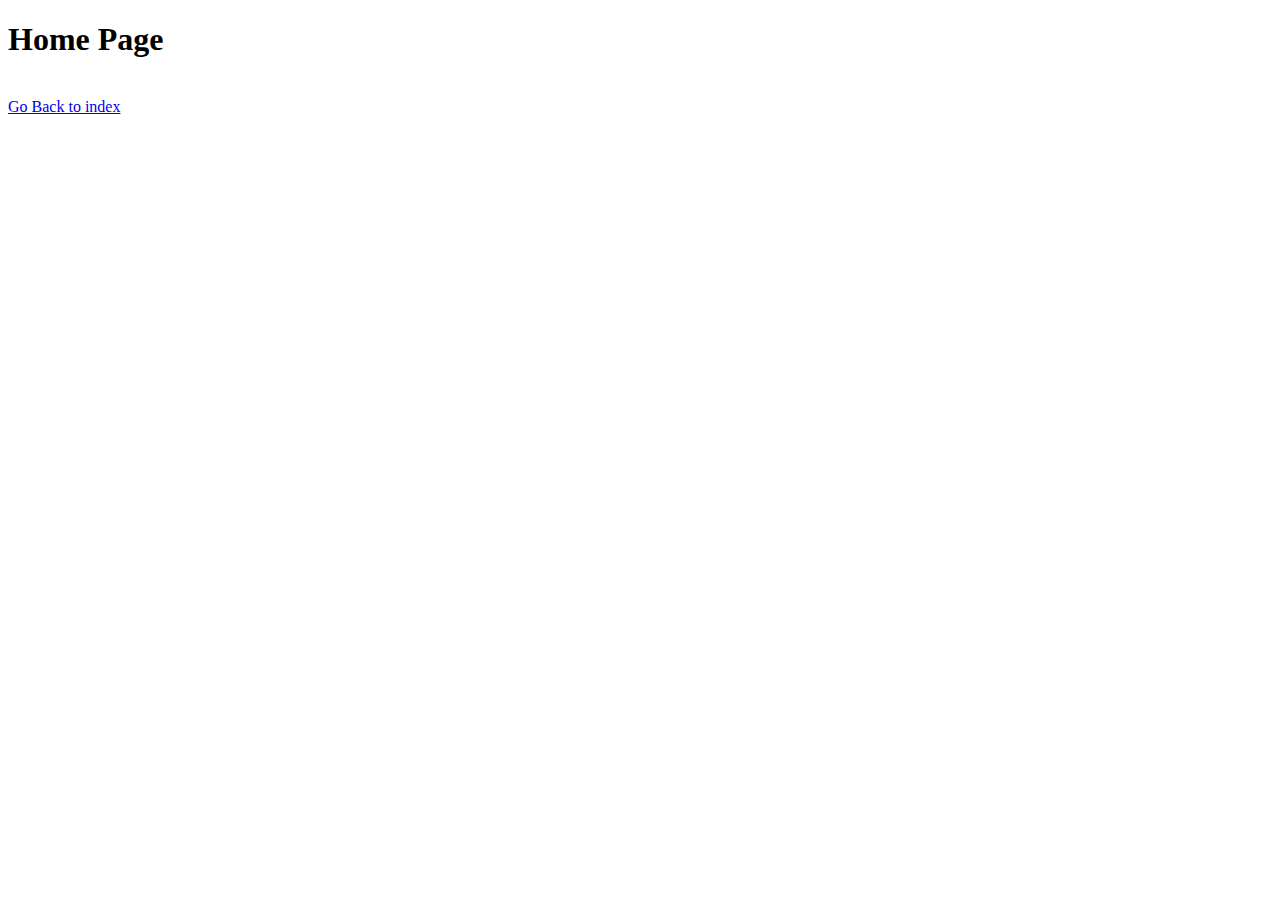
<file: Home.html>
<!DOCTYPE html>
<html lang="en">
<head>
    <meta charset="UTF-8">
    <meta name="viewport" content="width=device-width, initial-scale=1.0">
    <title>Dispaly</title>
</head>
<body>
   <h1>Home Page</h1> 
   <br>
   <a href="/index.html">Go Back to index</a>
</body>
</html>
</file>
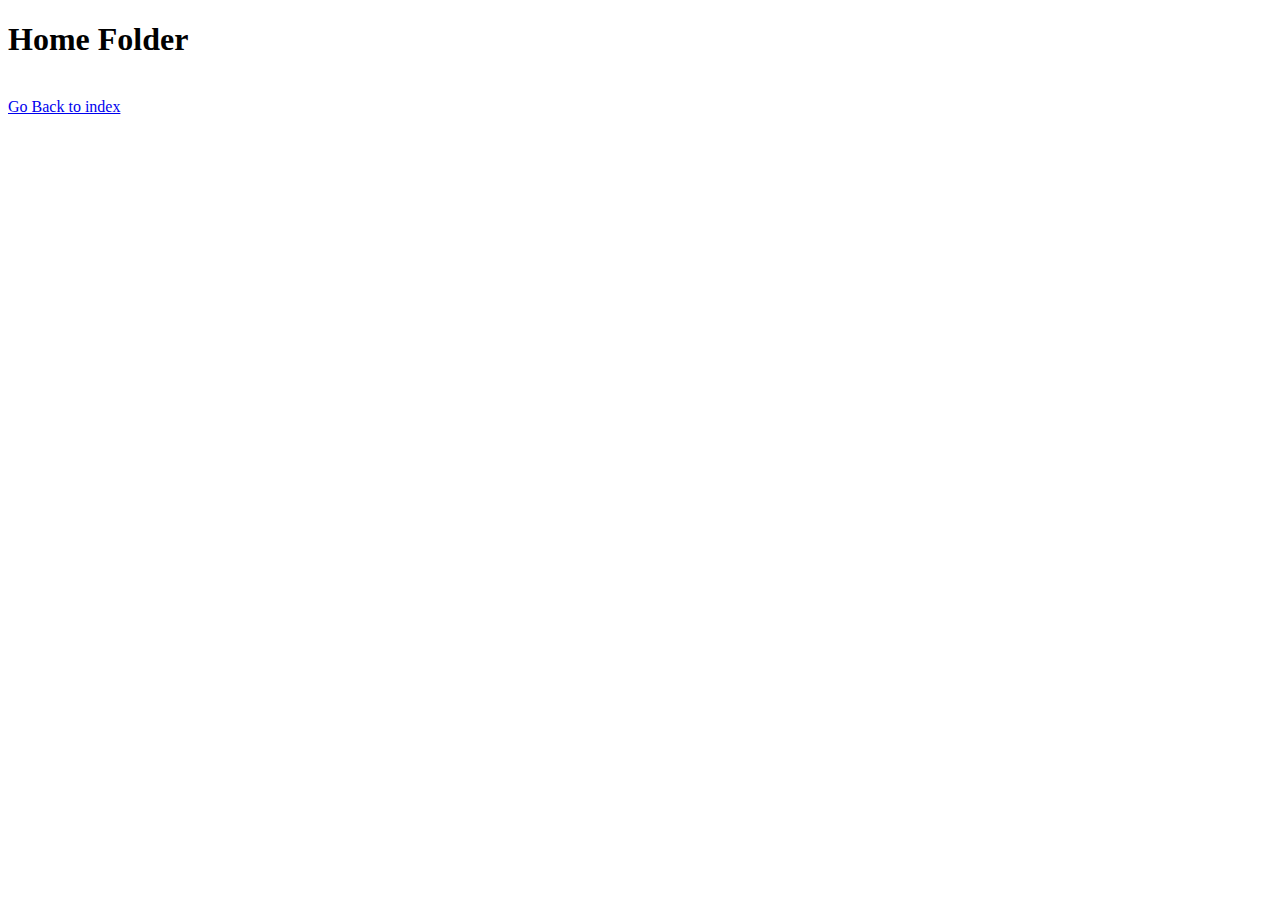
<file: HomeFolder/Home.html>
<!DOCTYPE html>
<html lang="en">
<head>
    <meta charset="UTF-8">
    <meta name="viewport" content="width=device-width, initial-scale=1.0">
    <title>Dispaly</title>
</head>
<body>
   <h1>Home Folder</h1> 
   <br>
   <a href="/index.html">Go Back to index</a>
</body>
</html>
</file>
